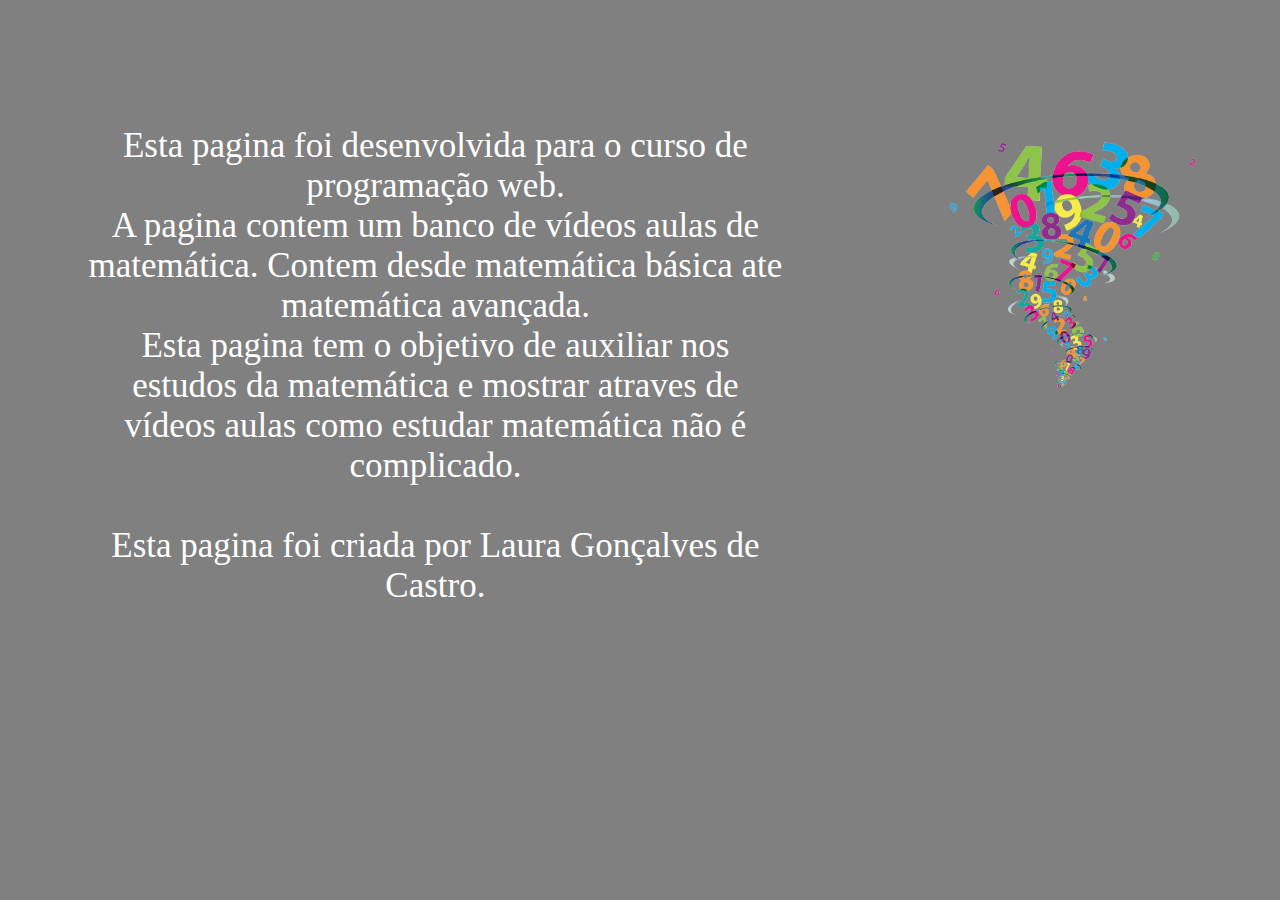
<file: SITE FINAL/paginas/SOBRE NOS/SOBRENOS.html>
<!DOCTYPE html>
<html lang="en">
<head>
    <meta charset="UTF-8">
    <meta http-equiv="X-UA-Compatible" content="IE=edge">
    <meta name="viewport" content="width=device-width, initial-scale=1.0">
    <link rel="stylesheet" href="matematica.css">
    <title>SOBRE NOS</title>
</head>

<body>


  <main></main>
  <div class="conatiner">

 <div class="TEXTO">
     
  Esta pagina foi desenvolvida para o curso de programação web. 
<br>


 A pagina contem um banco de vídeos aulas de matemática. Contem desde matemática básica ate matemática avançada.
 
 <br>


 Esta pagina tem o objetivo de auxiliar nos estudos da matemática e mostrar atraves de vídeos aulas como estudar matemática não é complicado.

 <br>


 <br>
Esta pagina foi criada  por Laura Gonçalves de Castro.

 </div>
  <img src="mat.pw.fundo.png" alt="">

</div>

</main>









</body>









</html>
</file>
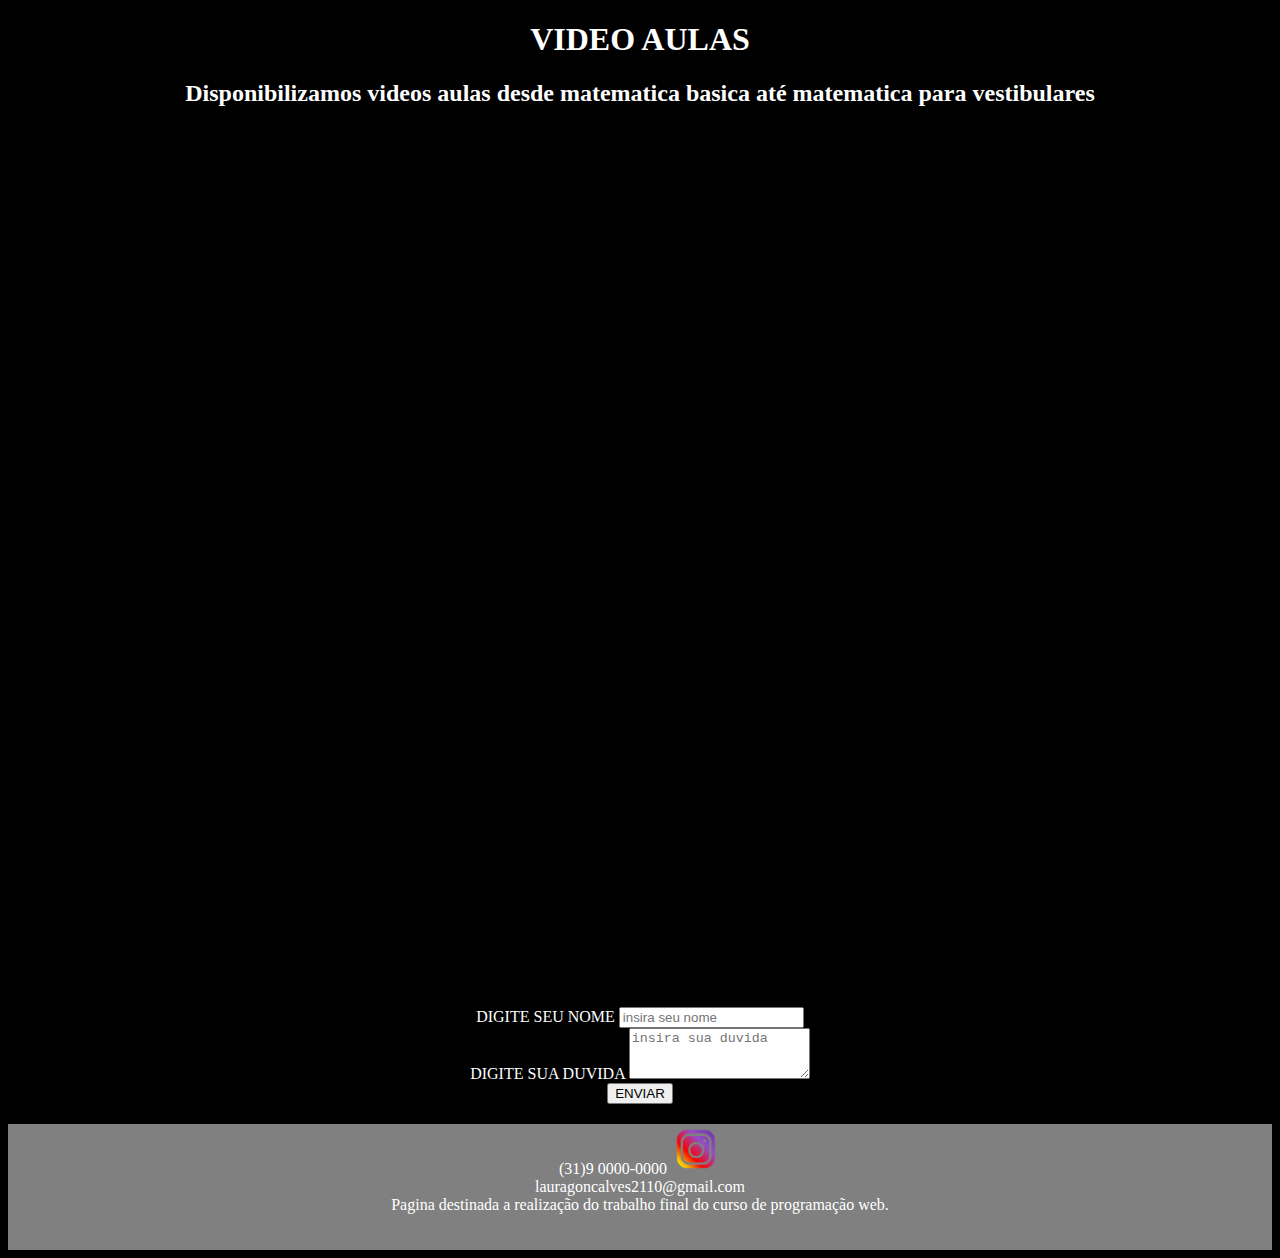
<file: SITE FINAL/paginas/videos de matematica/videos.html>
<!DOCTYPE html>
<html lang="en">
<head>
    <meta charset="UTF-8">
    <meta http-equiv="X-UA-Compatible" content="IE=edge">
    <meta name="viewport" content="width=device-width, initial-scale=1.0">
 <link rel="stylesheet" href="VIDEO.CSS">
  <link href="https://cdn.jsdelivr.net/npm/bootstrap@5.0.2/dist/css/bootstrap.min.css" rel="stylesheet" integrity="sha384-EVSTQN3/azprG1Anm3QDgpJLIm9Nao0Yz1ztcQTwFspd3yD65VohhpuuCOmLASjC" crossorigin="anonymous">
   <script src="Script.js"type="text/javascript"></script>

    <title> Video aulas</title>
</head>

<body>
  <main>
   <style>
      body{

          background-color: black;
      }
  </style>
  
  <h1> VIDEO AULAS</h1>


   <h2>Disponibilizamos videos aulas desde matematica basica até matematica para vestibulares</h2>
<div class="video">
  
  <iframe width="360" height="215" src="https://www.youtube.com/embed/e78_5WIssSU" title="YouTube video player" frameborder="0" allow="accelerometer; autoplay; clipboard-write; encrypted-media; gyroscope; picture-in-picture" allowfullscreen></iframe> 
   <iframe width="360" height="215" src="https://www.youtube.com/embed/0UGJRHq2PS4" title="YouTube video player" frameborder="0" allow="accelerometer; autoplay; clipboard-write; encrypted-media; gyroscope; picture-in-picture" allowfullscreen></iframe>
   <iframe width="360" height="215" src="https://www.youtube.com/embed/CERiIwParX4" title="YouTube video player" frameborder="0" allow="accelerometer; autoplay; clipboard-write; encrypted-media; gyroscope; picture-in-picture" allowfullscreen></iframe>
   <iframe width="360" height="215" src="https://www.youtube.com/embed/uIulBEk8gcM" title="YouTube video player" frameborder="0" allow="accelerometer; autoplay; clipboard-write; encrypted-media; gyroscope; picture-in-picture" allowfullscreen></iframe>
   <iframe width="360" height="215" src="https://www.youtube.com/embed/Tu08PYjt-2Q" title="YouTube video player" frameborder="0" allow="accelerometer; autoplay; clipboard-write; encrypted-media; gyroscope; picture-in-picture" allowfullscreen></iframe>
   <iframe width="360" height="215" src="https://www.youtube.com/embed/oT4k6bhB4Dk" title="YouTube video player" frameborder="0" allow="accelerometer; autoplay; clipboard-write; encrypted-media; gyroscope; picture-in-picture" allowfullscreen></iframe>
   <iframe width="360" height="215" src="https://www.youtube.com/embed/5z0-WWjk_Jc" title="YouTube video player" frameborder="0" allow="accelerometer; autoplay; clipboard-write; encrypted-media; gyroscope; picture-in-picture" allowfullscreen></iframe>
   <iframe width="360" height="215" src="https://www.youtube.com/embed/ffi2FcdxKiA" title="YouTube video player" frameborder="0" allow="accelerometer; autoplay; clipboard-write; encrypted-media; gyroscope; picture-in-picture" allowfullscreen></iframe>
   <iframe width="360" height="215" src="https://www.youtube.com/embed/vDgPk1Zv_Tc" title="YouTube video player" frameborder="0" allow="accelerometer; autoplay; clipboard-write; encrypted-media; gyroscope; picture-in-picture" allowfullscreen></iframe>
   <iframe width="360" height="215" src="https://www.youtube.com/embed/JRsDEkW_6O0" title="YouTube video player" frameborder="0" allow="accelerometer; autoplay; clipboard-write; encrypted-media; gyroscope; picture-in-picture" allowfullscreen></iframe>
   <iframe width="360" height="215" src="https://www.youtube.com/embed/ddZHkCUcYRM" title="YouTube video player" frameborder="0" allow="accelerometer; autoplay; clipboard-write; encrypted-media; gyroscope; picture-in-picture" allowfullscreen></iframe>
   <iframe width="360" height="215" src="https://www.youtube.com/embed/M1XT6sx8sOE" title="YouTube video player" frameborder="0" allow="accelerometer; autoplay; clipboard-write; encrypted-media; gyroscope; picture-in-picture" allowfullscreen></iframe>




</div>

  <div class="formularios" id="container-formulario">
      <div class="mb-3">
        <label for="exampleFormControlInput1" class="form-label">DIGITE SEU NOME</label>
        <input type="email" class="form-control" id="input-nome" placeholder="insira seu nome">
      </div>
      <div class="mb-3">
        <label for="exampleFormControlTextarea1" class="form-label">DIGITE SUA DUVIDA</label>
        <textarea class="form-control" id="input-duvidas" placeholder="insira sua duvida" rows="3"></textarea>
      </div>
      <div class="col-12">
        <button type="button" id="enviar-duvida">ENVIAR</button>
      </div>
      
    
    
  </div>
 
</main>
 <footer>

   <div class="container">
       <div class="row">
         <div class="col order-last">
           (31)9 0000-0000
           <a href="https://instagram.com/professormarcioo?utm_medium=copy_link"><img src="icone.insta.png" width="50px" height="50px"  alt=""></a>

         </div>
         <div class="col">
             <e-mail>lauragoncalves2110@gmail.com</e-mail>
       
         </div>
         <div class="col order-first">
    Pagina destinada a realização do trabalho final  do curso de programação web.

         </div>
       </div>
     </div>
     <br>
<br>









</body>
</html>
</file>
<file: SITE FINAL/paginas/SOBRE NOS/matematica.css>
body{
    background-color:grey;
}



img{

 
    margin: 15px;
    float: right;
    height: 30%;
    width: 30%;
}

.conatiner{

    display: flex;
    flex-direction: row;
    margin-top: 10%;
}



.TEXTO{

    color: white;
   font-size: 35px;
   text-align:center;
   margin-left: 80px;
   margin-right: 80px ;

}
</file>
<file: SITE FINAL/paginas/videos de matematica/VIDEO.CSS>
h1{
 text-align: center;
font-size: xx-large;
color: white;

}
h2{

    color: white;
    font: 5;
    text-align: center;
    
}
.video{

    display: flex;
    flex-direction: row;
    flex-wrap: wrap;
    justify-content: space-between;
    margin-bottom: 1%;
    margin-left: 5%;
    margin-right: 7%;
    
}

.container{

    color: white;
   text-align: center;
  position: relative;
   bottom:0;
   background-color:grey;
  
}

#containerfo-rmulario{

color: white;


}


 .formularios{

    color: white;
    text-align: center;
    max-width: 60%;
    margin-left: 50%;
    transform: translateX(-50%);
    margin-top: 20px;
    margin-bottom: 20px;
  }
  footer{

    background-color: gray;
  }
.class{


    color: white;
    margin-left: 50%;
    size: 50%;
    text-rendering: geometricPrecision;
    row-gap: 5%;
    box-sizing: inherit;
    border: 5px solid #f00;
    transform: translateX(-50%);
    text-align: center;

}
</file>
